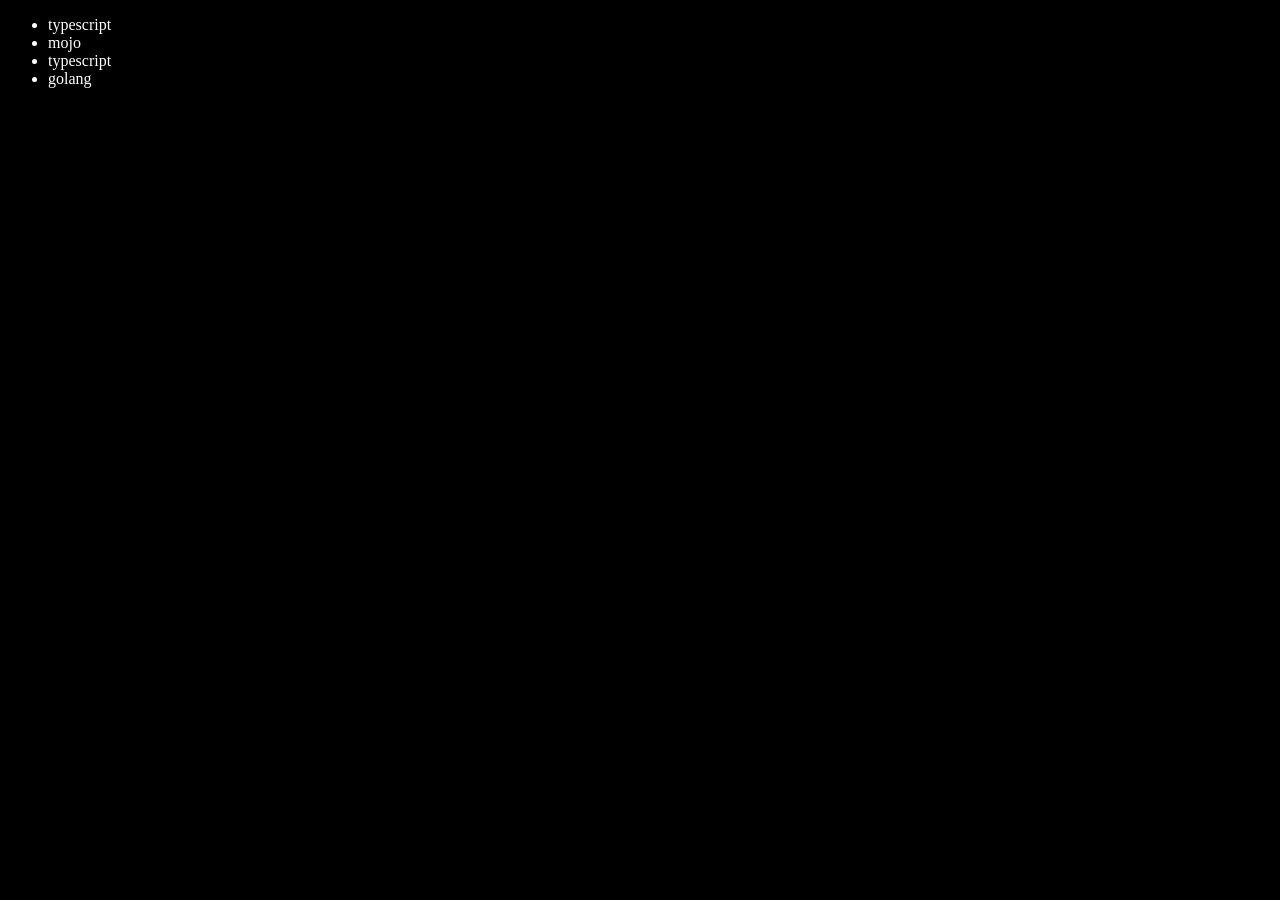
<file: 06_DOM/four.html>
<!DOCTYPE html>
<html lang="en">
<head>
    <meta charset="UTF-8">
    <meta name="viewport" content="width=device-width, initial-scale=1.0">
    <title>chai naur code | DOM </title>
</head>

<body style="background-color: black; color: white">

    <ul class="language">
        <li>javascript</li>
    </ul>

    <script>
        function addlanguage(langname) {
            const li = document.createElement('li');
            li.innerHTML = `${langname}`;
            document.querySelector('.language').appendChild(li);
        }

        addlanguage("python");
        addlanguage("typescript");


        function addOptilanguage(langName) {
            const li = document.createElement('li');
            li.appendChild(document.createTextNode(langName));
            document.querySelector('.language').appendChild(li);
        }

        addOptilanguage('golang');
        addOptilanguage('ashgfuisjgbfv');


        //edit

        const secondLang = document.querySelector("li:nth-child(2)")
        <!-- secondlang.innerHTML("mojo") -->
        const newli=document.createElement('li')
        newli.textContent="mojo"

        secondLang.replaceWith(newli)


        //edit
        const firstLang = document.querySelector("li:first-child")
        firstLang.outerHTML='<li>typescript</li>' 

        // remove element
        const lastLang = document.querySelector("li:last-child")
        lastLang.remove()
    </script>

</html>
</file>
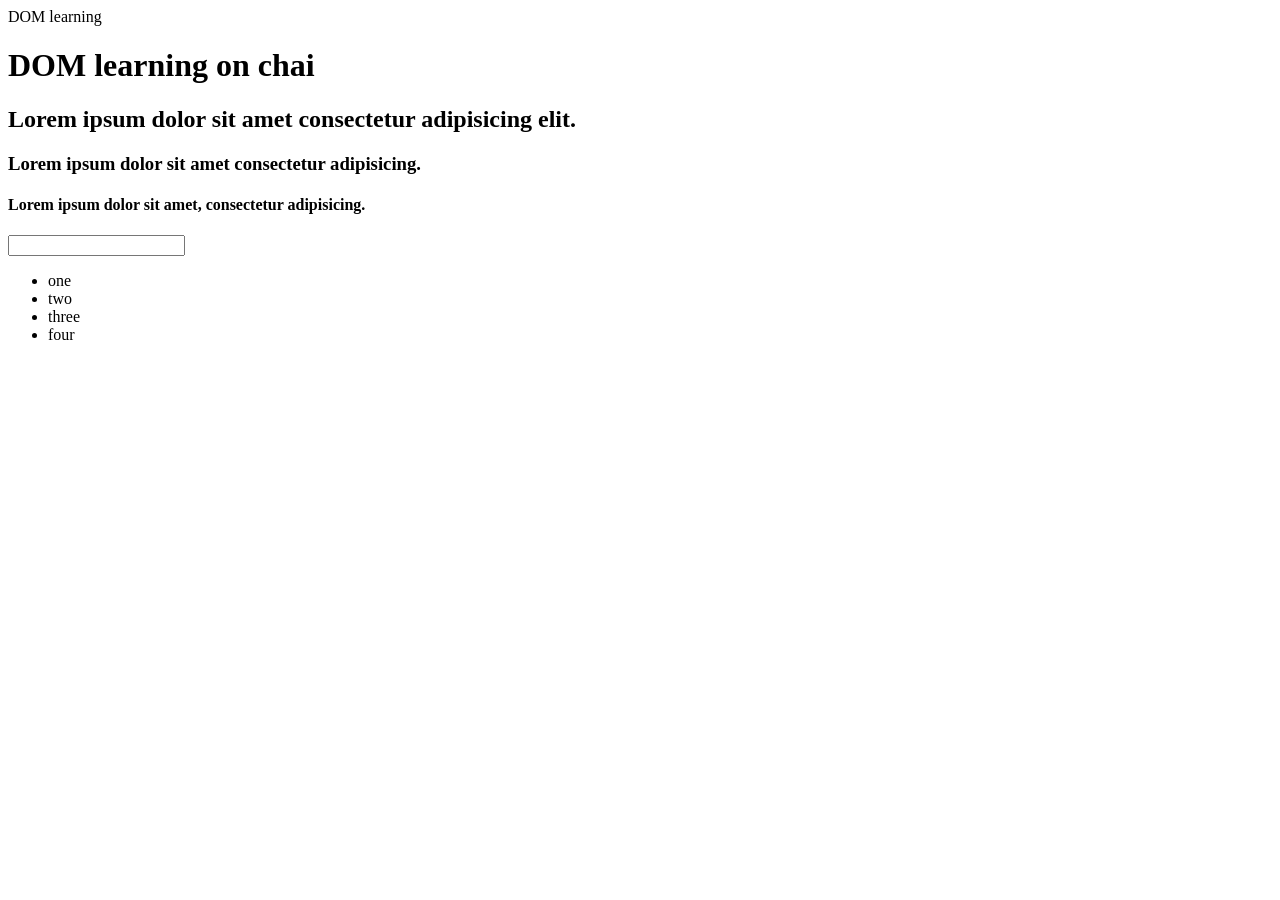
<file: 06_DOM/one.html>
<!DOCTYPE html>
<html lang="en">
<head>
    <meta charset="UTF-8">
    <meta name="viewport" 
    <title>DOM learning</title>
    <style>
        .bg-black{
            background-color: #010101;
            color: white;
        }
    </style>
</head>
<body>
    <div class="big_black">
        <h1 id="title" class="heading">DOM learning on chai <span style="display:none;">testtext</span></h1>
        <h2>Lorem ipsum dolor sit amet consectetur adipisicing elit.</h2>
        <h3>Lorem ipsum dolor sit amet consectetur adipisicing.</h3>
        <h4>Lorem ipsum dolor sit amet, consectetur adipisicing.</h4>
        <input type="password" name="" id="">

        <ul>
            <li class="list-item">one</li>
            <li class="list-item">two</li>
            <li class="list-item">three</li>
            <li class="list-item">four</li>
        </ul>
    </div>
</body>
</html>
</file>
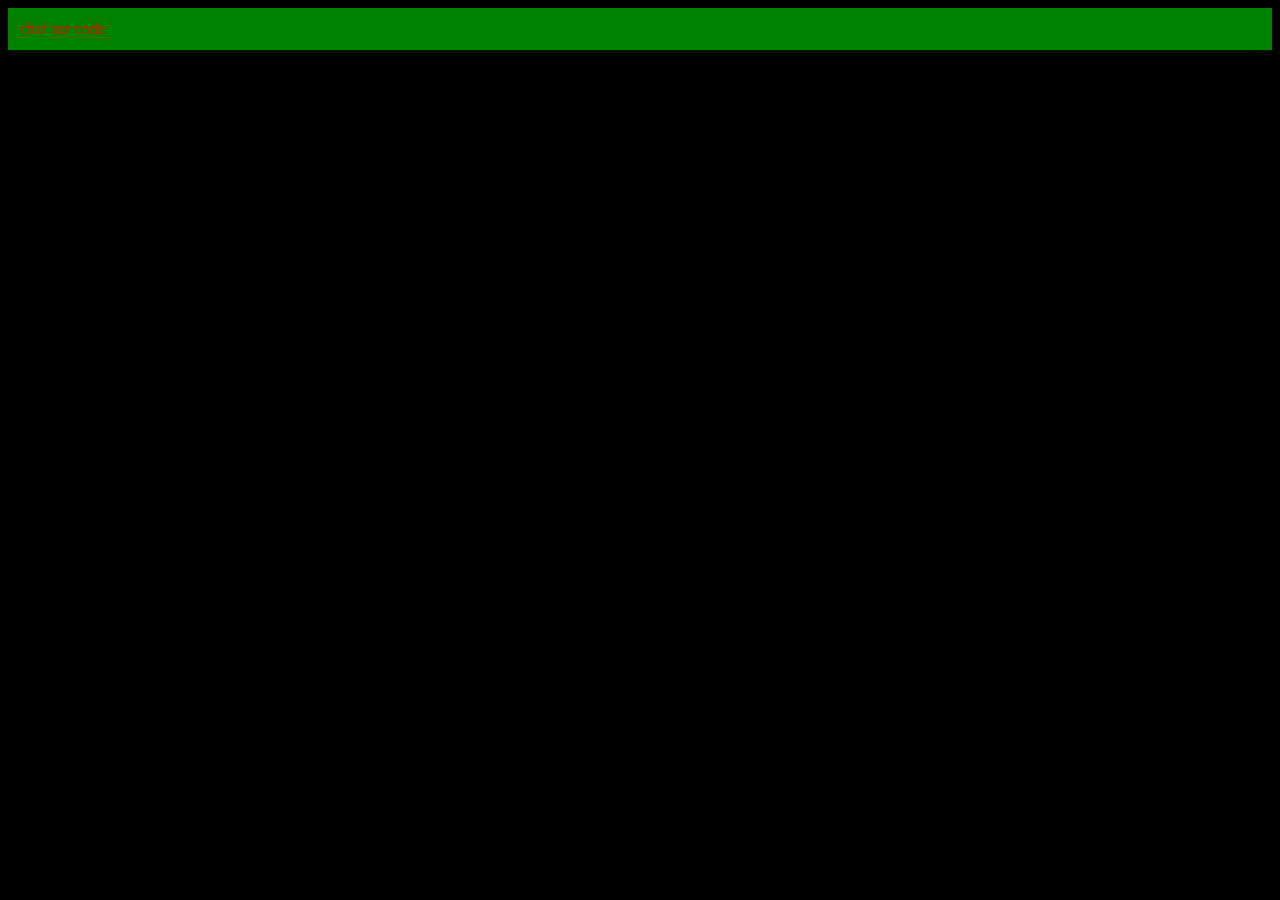
<file: 06_DOM/three.html>
<!DOCTYPE html>
<html lang="en">
<head>
    <meta charset="UTF-8">
    <meta name="viewport" content="width=device-width, initial-scale=1.0">
    <title>chai aur code </title>
</head>
<body style="background-color: black; color:red"  >

    
</body>
<script>
    const div = document.createElement('div')
    console.log(div);

    div.className = "main"
    div.id = Math.round(Math.random() * 10 + 1)
    div.setAttribute("title","generate title")
    div.style.backgroundColor="green"
    div.style.padding="12px"
    <!-- div.innerText="chai aur code" -->
    const addtext = document.createTextNode("chai aur code ")
    div.appendChild(addtext)

    document.body.appendChild(div)




</script>
</html>
</file>
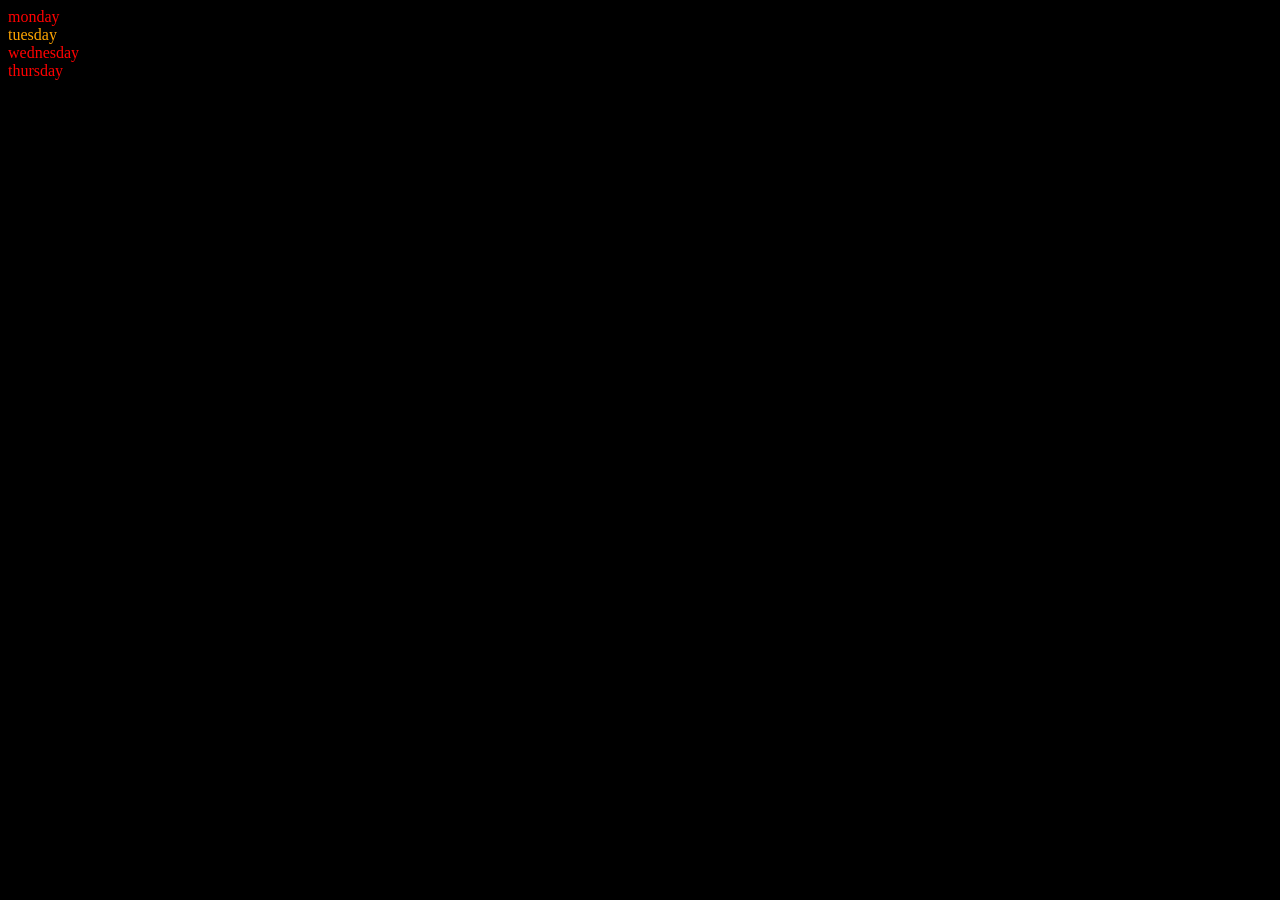
<file: 06_DOM/two.html>
<!DOCTYPE html>
<html lang="en">
<head>
    <meta charset="UTF-8">
    <meta name="viewport" content="width=device-width, initial-scale=1.0">
    <title>DOM chai aur code </title>
</head>
<body style="background-color: black; color:red"  >
    <div class="parent">
        <!-- this is ba comment -->
        <div class="days">monday</div>
        <div class="days">tuesday</div>
        <div class="days">wednesday</div>
        <div class="days">thursday</div>
    </div>
</body>
<script>
    const parent = document.querySelector('.parent')
   // console.log(parent)
   // console.log(parent.children[1].innerHTML);

   // for(let i=0;i<parent.children.length;i++){
      //  console.log(parent.children[i].innerHTML)
   // }
    parent.children[1].style.color="orange"
    console.log(parent.firstElementChild)
    console.log(parent.lastElementChild)


    const dayone=document.querySelector('.days')
    //console.log(dayone);
    //console.log(dayone.parentElement)
    //console.log(dayone.nextElementSibling);

    console.log("NODES:",parent.childNodes);

</script>
</html>
</file>
